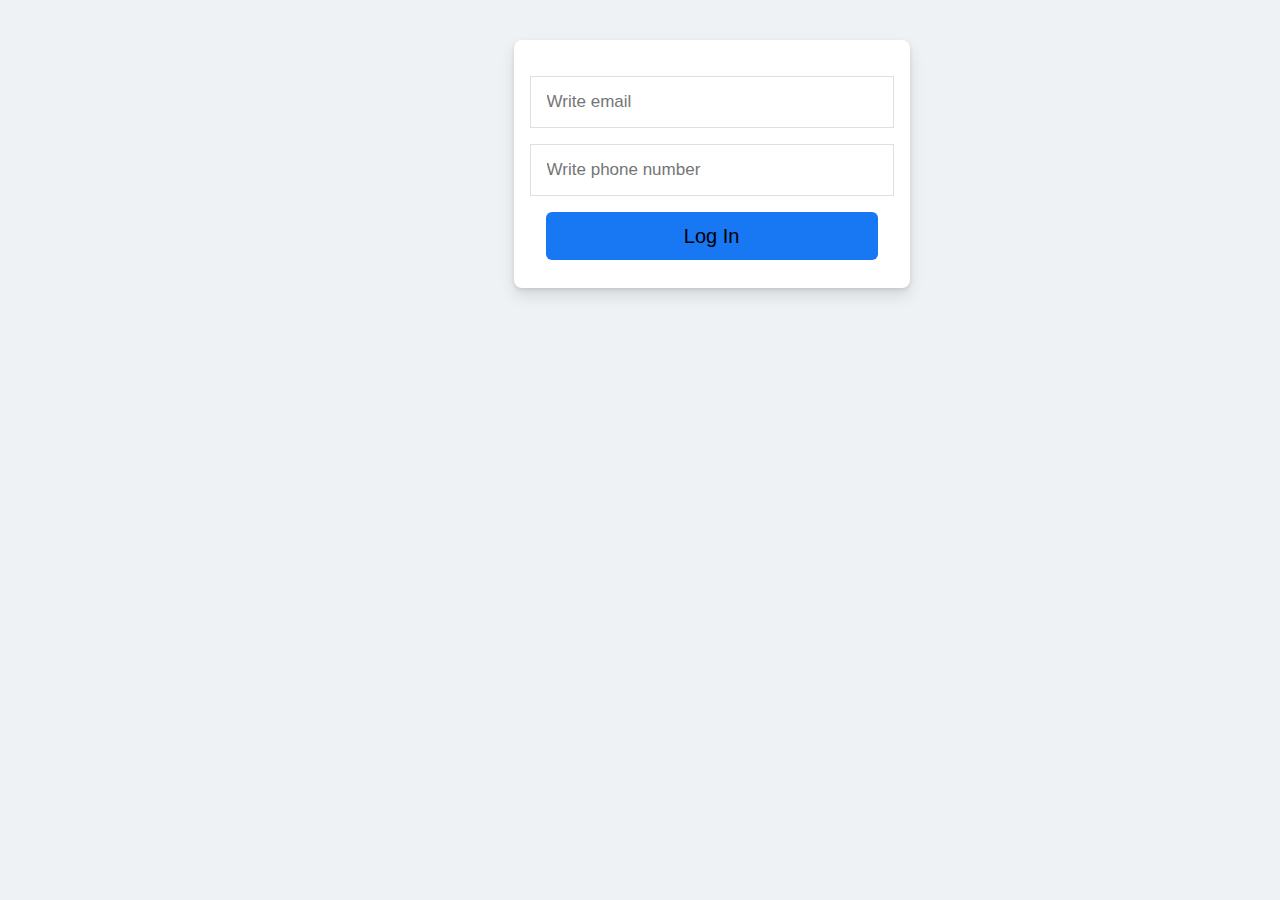
<file: task1-modal/index.html>
<!DOCTYPE html>
<html lang="en">
<head>
  <meta charset="UTF-8">
  <meta name="viewport" content="width=device-width, initial-scale=1.0">
  <title>Task 1</title>
  <link rel="stylesheet" href="./index.css" />
</head>
<body>
  <div class="main">
    <p><input type="email" class="email" placeholder="Write email">
      <div class="email-error">Please enter a correct email</div>
  </p> 
    <p><input type="text" class="phone" placeholder="Write phone number">
        <div class ="phone-error">Please enter a correct phone number</div>
    </p> 
    
    <button type="login" class="btn-login">Log In</button>
    
    <div class ="modal" >
       
        
          <p>Congratulations, You are Logged In</p>
          <button  class="close-btn">X</button>
        
      </div>

</div>
</div>
  <script src="./index.js"></script>

</body>
</html>
</file>
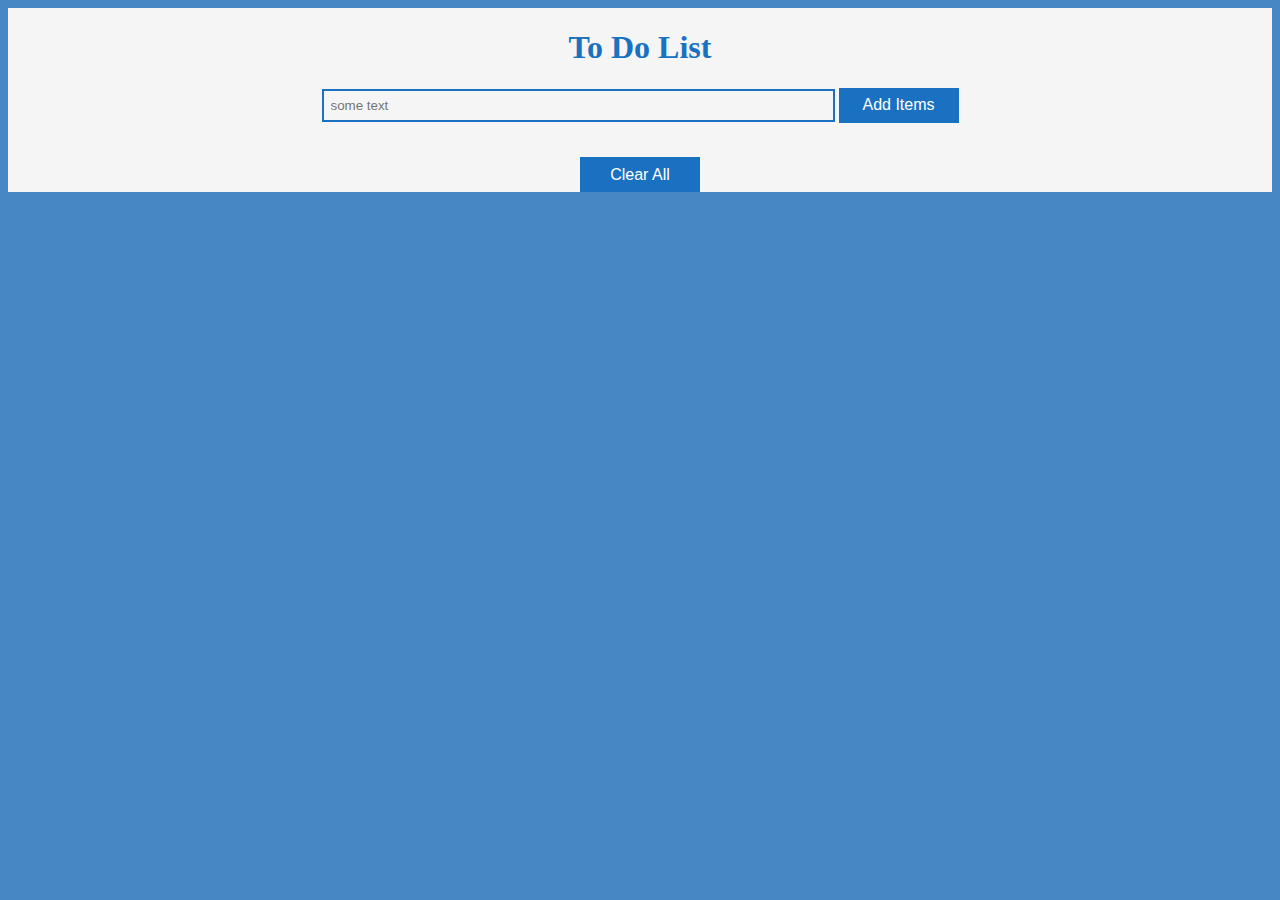
<file: task2_todo/index.html>
<!DOCTYPE html>
<html lang="en">
  <head>
    <meta charset="UTF-8" />
    <meta http-equiv="X-UA-Compatible" content="IE=edge" />
    <meta name="viewport" content="width=device-width, initial-scale=1.0" />
    <title>To Do List</title>
    <link rel="stylesheet" href="./index.css" />
  </head>
  <body>
    <div class="main-container">
      <h1 class="title">To Do List</h1>
      <div>
        <input
          class="todo-input"
          type="text"
          placeholder="some text"
        />
        <button class="add-button">Add Items</button>
      </div>
      <div class="todo-list"></div>
      <div>
        <button class="clear-all-button">Clear All</button>
      </div>
    </div>

    <script src="./index.js"></script>
  </body>
</html>
</file>
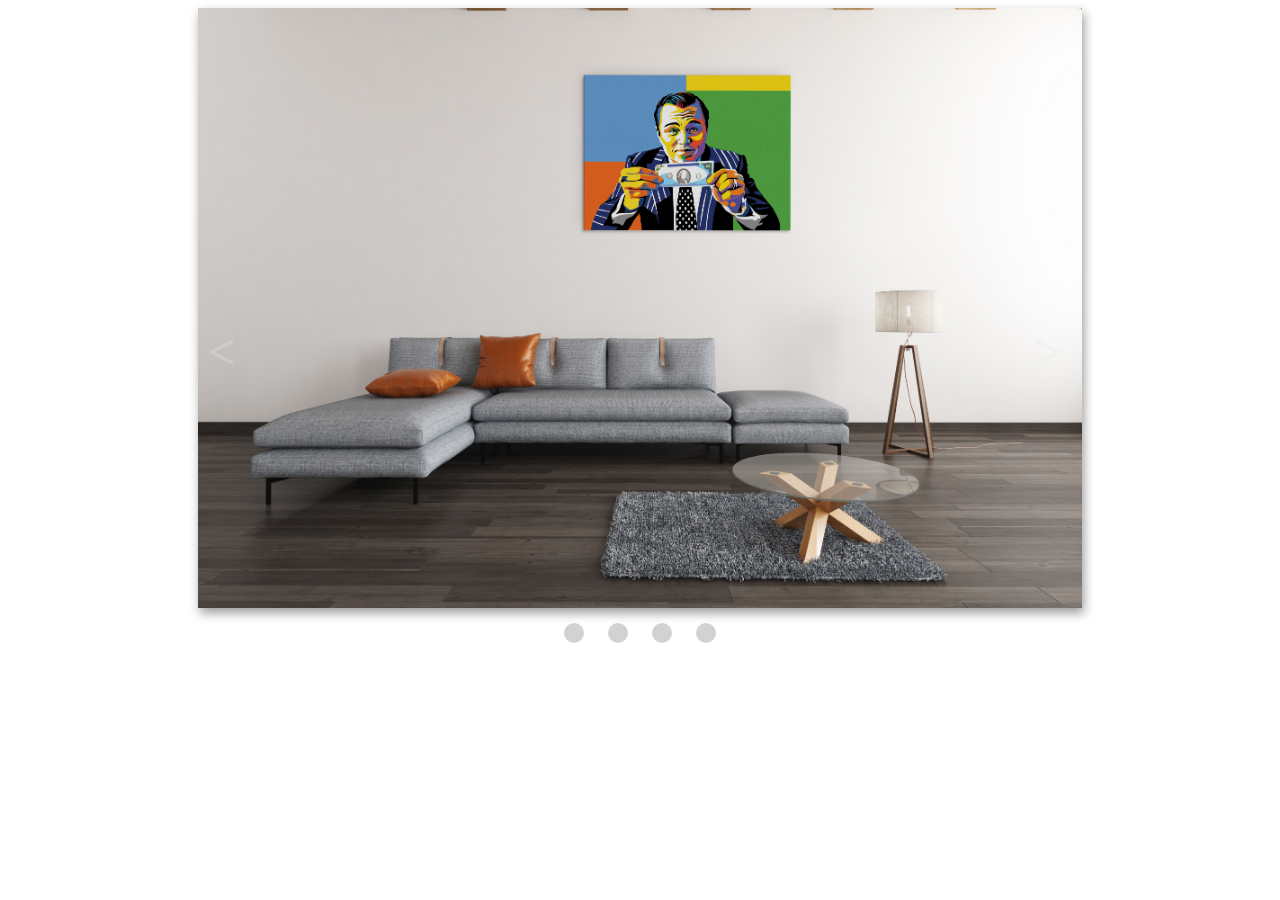
<file: task3_slider/index.html>
<!DOCTYPE html>
<html lang="en">
  <head>
    <meta charset="UTF-8" />
    <meta name="viewport" content="width=device-width, initial-scale=1.0" />
    <title>Slider</title>
    <link rel="stylesheet" href="./index.css" />
  </head>
  <body>
    <div class="main">
      <span class="previous" onclick="previousSlide()">&#60;</span>
      <div class="image">
        <img src="./img/image1.jpg" alt="image1" />
      </div>
      <div class="image">
        <img src="./img/image2.jpg" alt="image2" />
      </div>
      <div class="image">
        <img src="./img/image3.jpg" alt="image3" />
      </div>
      <div class="image">
        <img src="./img/image4.jpg" alt="image4" />
      </div>
      <span class="next" onclick="nextSlide()">&#62;</span>
    </div>
    <div class="dots">
      <span class="dot"></span>
      <span class="dot"></span>
      <span class="dot"></span>
      <span class="dot"></span>
    </div>
    <script src="./index.js"></script>
  </body>
</html>
</file>
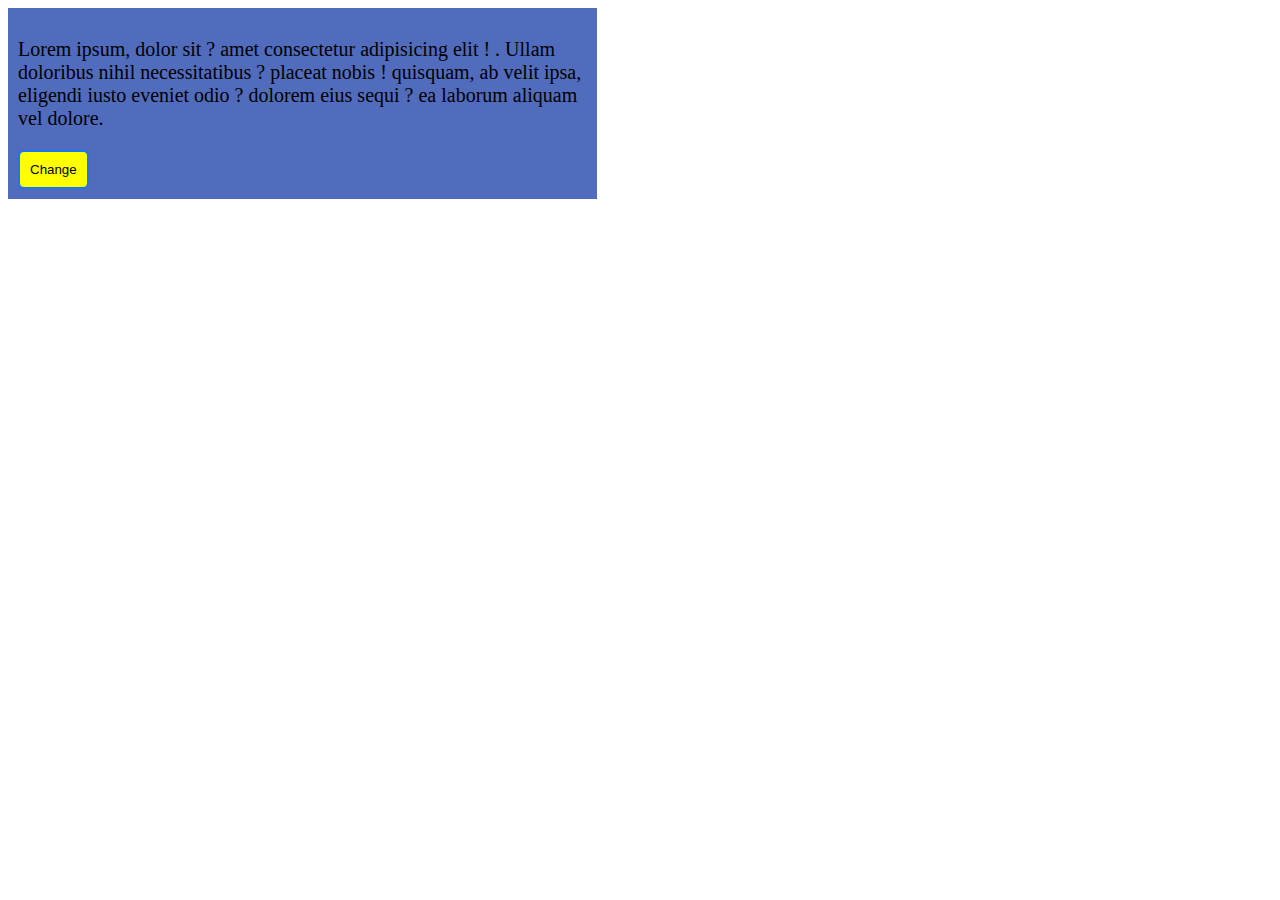
<file: task4_textEditing/index.html>
<!DOCTYPE html>
<html lang="en">
  <head>
    <meta charset="UTF-8" />
    <meta name="viewport" content="width=device-width, initial-scale=1.0" />
    <title>Document</title>
    <link rel="stylesheet" href="./index.css" />
  </head>

  <body>
    <div>
      <p>
        Lorem ipsum, dolor sit ? amet consectetur adipisicing elit ! . Ullam
        doloribus nihil necessitatibus ? placeat nobis ! quisquam, ab velit ipsa,
        eligendi iusto eveniet odio ? dolorem eius sequi ? ea laborum aliquam vel
        dolore.
      </p>
      <button>Change</button>
    </div>

    <script src="./index.js"></script>
  </body>
</html>
</file>
<file: task1-modal/index.css>
body {
  background: #eff2f5;
}
.main {
  width: 600px;
  text-align: center;
  border: none;
  border-radius: 8px;
  box-shadow: 0 2px 4px rgb(0 0 0 / 10%), 0 8px 16px rgb(0 0 0 / 10%);
  box-sizing: border-box;
  margin: 40px 0 0;
  padding: 20px 0 28px;
  width: 396px;
  align-items: center;
  background-color: rgb(255 255 255);
  margin-left: 40%;
}

.phone,
.email {
  font-size: 17px;
  padding: 14px 16px;
  width: 330px;
  border: 1px solid #dddfe2;
  background: #ffffff;
  height: 22px;
  line-height: 16px;
  vertical-align: middle;
}
.phone-error,
.email-error {
  color: red;
  font-weight: bold;
  font-style: oblique;
  font-size: 20px;
  display: none;
}

.btn-login {
  background-color: #1877f2;
  border: none;
  border-radius: 6px;
  font-size: 20px;
  line-height: 48px;
  padding: 0 16px;
  width: 332px;
}

.modal {
  display: none;
  position: fixed;
  background-color: #28bccc;
  font-size: 25px;
  font-weight: bold;
  width: 400px;
  height: 200px;
  margin-top: 7%;
  border: 1px solid #1877f2;
}
.close-btn {
  border: 2px solid #1877f2;
  background-color: #1877f2;
  border-radius: 6px;
  width: 50px;
}
</file>
<file: task2_todo/index.css>
body {
  background-color: #4687c4;
}

.main-container {
  display: flex;
  justify-content: center;
  align-items: center;
  flex-direction: column;
  background-color: rgba(245, 245, 245, 1);
}
.title {
  text-align: center;
  color: #1b71c1;
}

.todo-input {
  width: 500px;
  height: 27px;
  padding-left: 7px;
  background-color: #f5f5f5;
  border: 2px solid #1b71c1;
  margin-bottom: 15px;
}
.add-button {

  background-color: #1b71c1;
  font-size: 16px;
  width: 120px;
  height: 35px;
  cursor: pointer;
  border:  0px;
  color: white;
  
}
.todo-list {
  display: flex;
  justify-content: center;
  flex-direction: column;
  margin: 10px 10px;
  margin-left: 45px;
}

.todo {
  margin: 16px 10px;
  height: 25px;
  width: 600px;
  border: 2px solid #9ce49c;
  padding-left: 15px;
}

.todo-input:focus , .todo:focus {


  background-color: rgba(255, 255, 0, 0.507);
}

.clear-all-button{
  background-color: #1b71c1;
  font-size: 16px;
  width: 120px;
  height: 35px;
  cursor: pointer;
  border:  0px;
  color: white;
}
.button {
  cursor: pointer;
  width: 55px;
  height: 35px;
  background-color: #1b71c1;
  border: 1px solid white;
  border-radius: 25%;
  color: white;
  font-size: 14px;
}
</file>
<file: task3_slider/index.css>
.main{
  width: 70%;
  margin: 0 auto;
  position: relative;
  overflow: hidden;
  box-shadow: 2px 5px 10px rgba(0, 0, 0, 0.4);
  cursor: pointer;
}
img{
  object-fit: cover;
  width: 100%;
  height: 600px;
}

.previous, .next {
  position: absolute;
  top: 50%;
  font-size: 50px;
  font-weight: bold;
  color: #e6e6e64b;
  padding: 15px 10px;
  border-radius: 5px;
}
.next{
  right: 10px;
}
.previous:hover,.next:hover {
  background: rgba(21, 156, 197, 0.706);
  transition: 0.3s;
}

.dot {
  display: inline-block;
  background: rgba(128, 128, 128, 0.356);
  padding: 10px;
  border-radius: 50%;
  margin: 15px 10px;
}
.dots{
  text-align: center;
}
</file>
<file: task4_textEditing/index.css>
div {
  width: 45%;
  padding: 10px;
  background: hsl(225, 45%, 53%);
  font-size: 20px;
  padding: 10px;
}
button {
  border: 2px solid #1877f2;
  background-color: yellow;
  border-radius: 6px;
  padding: 10px;
}
.highlight {
  background-color: yellow;
}
</file>
